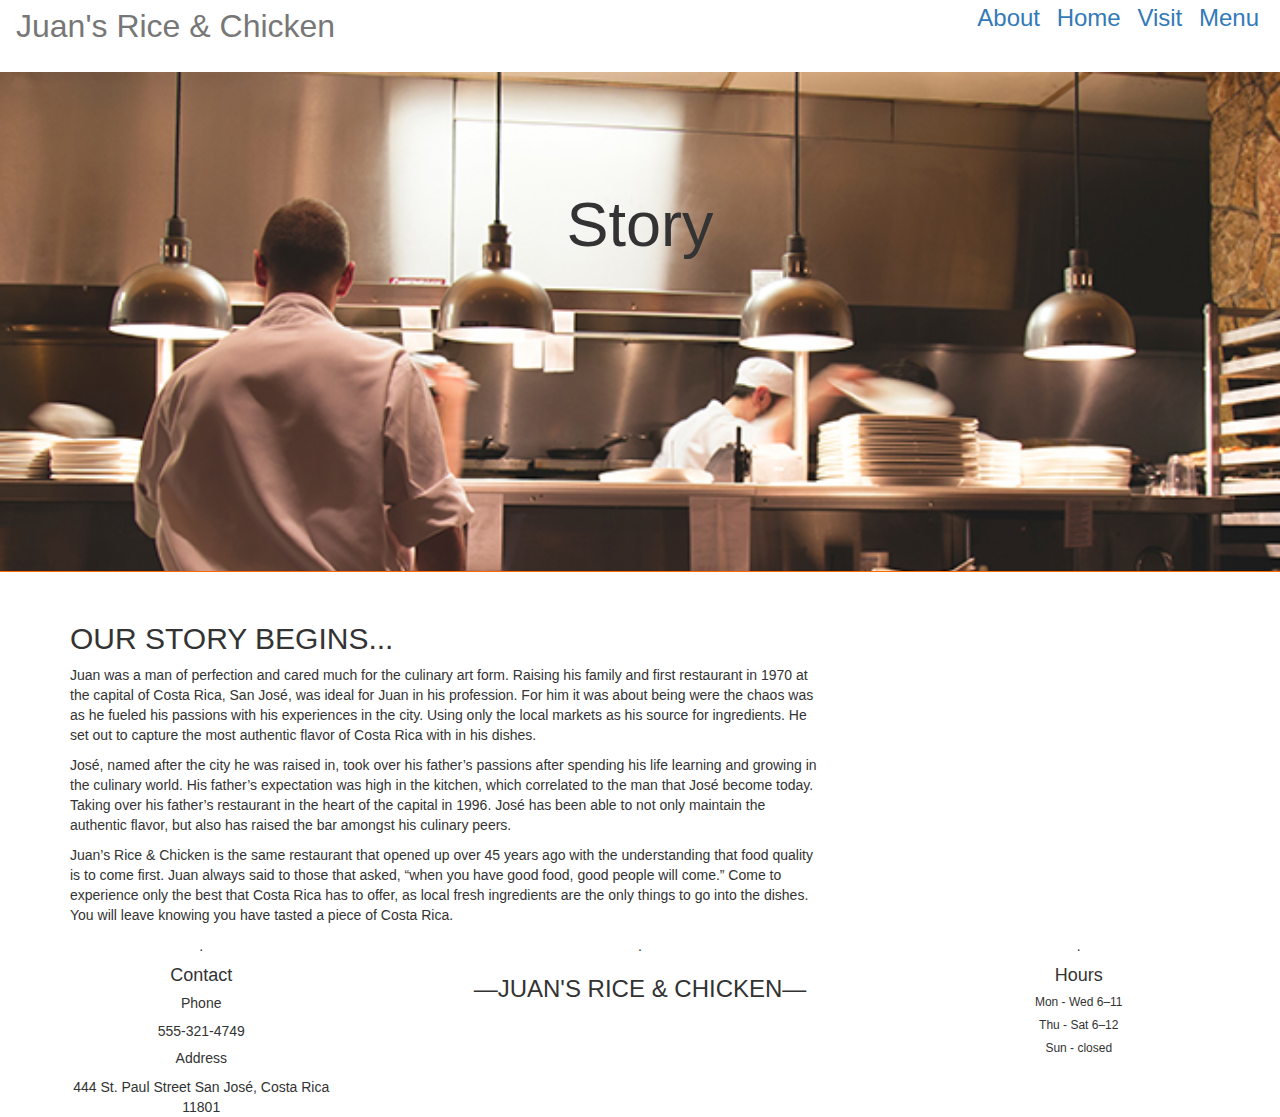
<file: about.html>
<!DOCTYPE html>
<html>
<head>
  <title>
    Juan's Rice & Chicken
  </title>

  <link rel="stylesheet" href="https://maxcdn.bootstrapcdn.com/bootstrap/3.3.7/css/bootstrap.min.css" integrity="sha384-BVYiiSIFeK1dGmJRAkycuHAHRg32OmUcww7on3RYdg4Va+PmSTsz/K68vbdEjh4u" crossorigin="anonymous">
  <link href=’http://fonts.googleapis.com/css?family=Droid+Sans’ rel=’stylesheet’ type=’text/css‘>
  <link rel="stylesheet" type="text/css" href=css/style.css>

</head>
<body class="about-body">

  <nav class="navbar navbar-default">
  <div class="container-fluid">
    <div class="navbar-header">
<a class="navbar-brand" href="index.html">
<font size="6">
  Juan's Rice & Chicken </a>
</font>
    </div>

    <ul>
      <div class="text-right">
      <font size="5">
      <li><a href="about.html">About</a></li>
      <li><a href="index.html">Home</a></li>
      <li><a href="visit.html">Visit</a></li>
      <li><a href="menu.html">Menu</a></li>
      </div>
    </div>
  </div>
      </font>
    </ul>
  </nav>

  <div class="jumbotron">
    <div class="container text-center">
      <h1>Story</h1>
    </div>
  </div>

  <div class="container">
    <div class="row">
      <div class="col-sm-8 text-left">
        <h2>OUR STORY BEGINS...</h2>
<p> Juan was a man of perfection and cared much for the culinary art form. Raising his family and first restaurant in 1970 at the capital of Costa Rica, San José, was ideal for Juan in his profession. For him it was about being were the chaos was as he fueled his passions with his experiences in the city. Using only the local markets as his source for ingredients. He set out to capture the most authentic flavor of Costa Rica with in his dishes.</p>
<p>    José, named after the city he was raised in, took over his father’s passions after spending his life learning and growing in the culinary world. His father’s expectation was high in the kitchen, which correlated to the man that José become today. Taking over his father’s restaurant in the heart of the capital in 1996. José has been able to not only maintain the authentic flavor, but also has raised the bar amongst his culinary peers.<p>
<p>  Juan’s Rice & Chicken is the same restaurant that opened up over 45 years ago with the understanding that food quality is to come first. Juan always said to those that asked, “when you have good food, good people will come.” Come to experience only the best that Costa Rica has to offer, as local fresh ingredients are the only things to go into the dishes. You will leave knowing you have tasted a piece of Costa Rica.</p>

      <div class="col-sm-4">
      
      </div>
    </div>
  </div>




<div class="footer">
  <div class="text-center">
  <div class="row">

    <div class="col-sm-3">.
      <h4>Contact</h4>
      <h5>Phone</h5>
    555-321-4749
      <h5>Address</h5>
  444 St. Paul Street
   San José, Costa Rica
       11801
</div>

    <div class="col-sm-6">.


<h3>—JUAN'S RICE & CHICKEN—</h3>

    </div>

    <div class="col-sm-3">.
      <h4>Hours</h4>
         <h6>Mon - Wed  6–11</h6>

         <h6>Thu - Sat  6–12</6>

         <h6>Sun - closed</h6>
    </div>
   </div>
  </div>
</div>

</body>
</html>
</file>
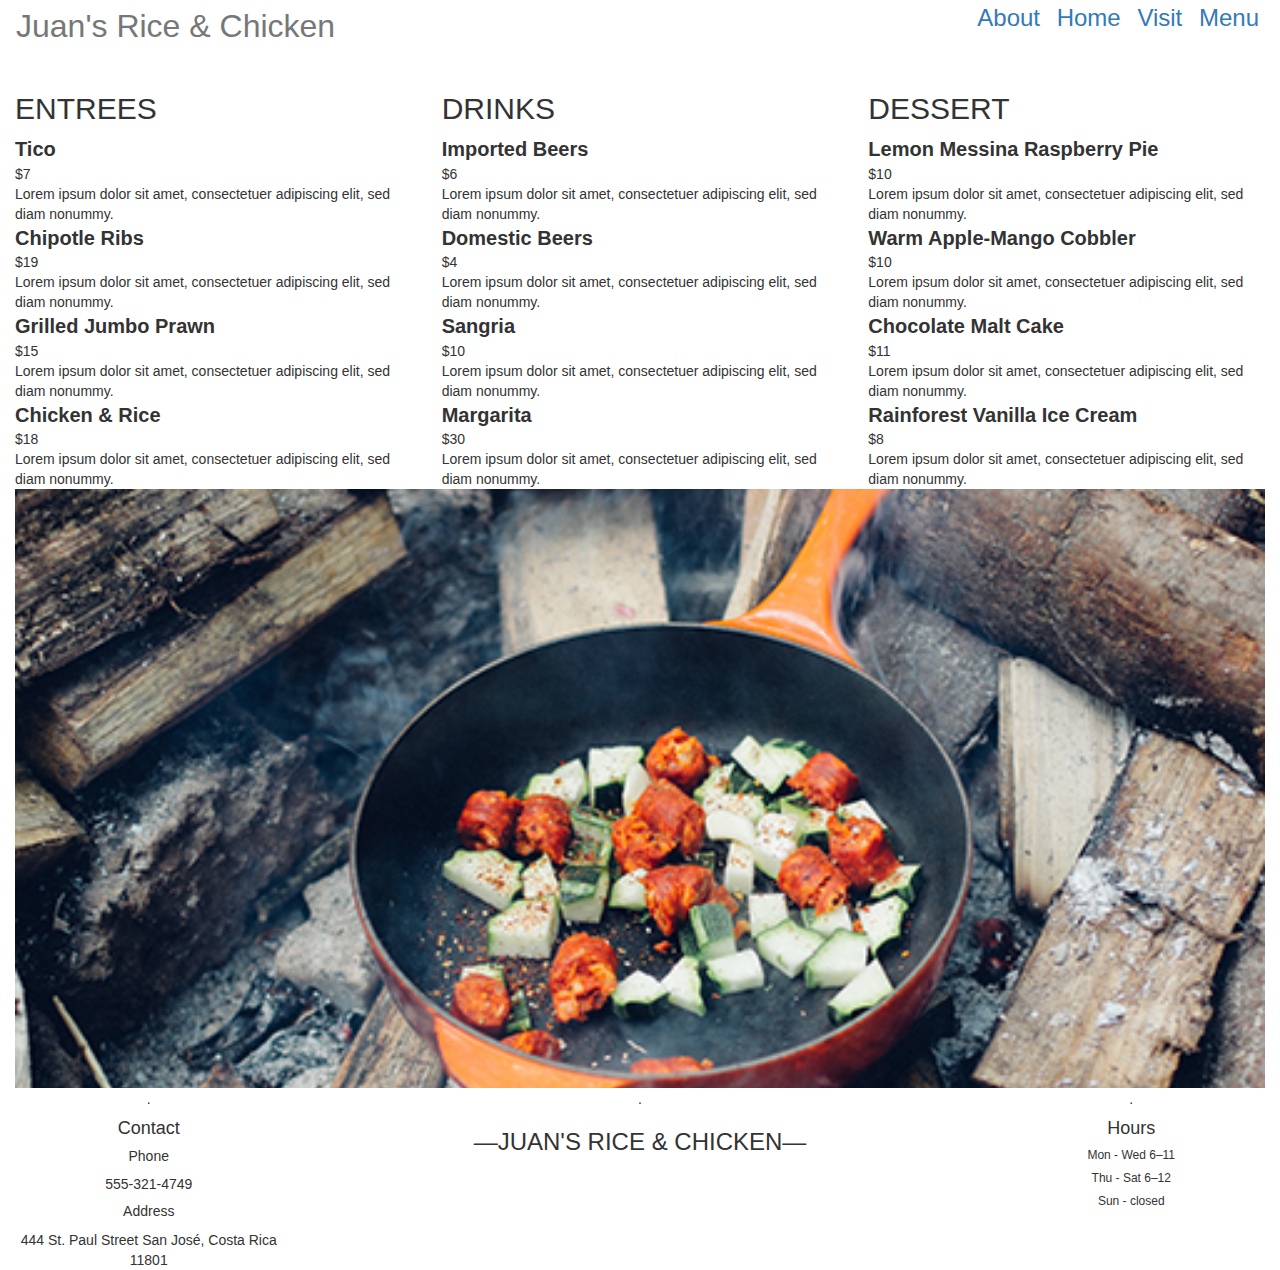
<file: menu.html>
<!DOCTYPE html>
<html>
<head>
  <title>
    Juan's Rice & Chicken
  </title>

  <link rel="stylesheet" href="https://maxcdn.bootstrapcdn.com/bootstrap/3.3.7/css/bootstrap.min.css" integrity="sha384-BVYiiSIFeK1dGmJRAkycuHAHRg32OmUcww7on3RYdg4Va+PmSTsz/K68vbdEjh4u" crossorigin="anonymous">
  <link href=’http://fonts.googleapis.com/css?family=Droid+Sans’ rel=’stylesheet’ type=’text/css‘>
  <link rel="stylesheet" type="text/css" href=css/style.css>

</head>
<body class="menu-body">

  <nav class="navbar navbar-default">
  <div class="container-fluid">
    <div class="navbar-header">
<a class="navbar-brand" href="index.html">
<font size="6">
  Juan's Rice & Chicken </a>
</font>
    </div>

    <ul>
      <div class="text-right">
      <font size="5">
      <li><a href="about.html">About</a></li>
      <li><a href="index.html">Home</a></li>
      <li><a href="visit.html">Visit</a></li>
      <li><a href="menu.html">Menu</a></li>
      </div>
    </div>
  </div>
      </font>
    </ul>
  </nav>

  <div class="menu-body">
     <div class="col-sm-4">
     <div class="menu-section">
        <h2 class="menu-section-title">ENTREES</h2>

        <div class="menu-item">
           <div class="menu-item-name">
              Tico
           </div>
           <div class="menu-item-price">
              $7
           </div>
           <div class="menu-item-description">
              Lorem ipsum dolor sit amet, consectetuer adipiscing elit, sed diam nonummy.
           </div>
        </div>

        <div class="menu-item">
           <div class="menu-item-name">
              Chipotle Ribs
           </div>
           <div class="menu-item-price">
              $19
           </div>
           <div class="menu-item-description">
              Lorem ipsum dolor sit amet, consectetuer adipiscing elit, sed diam nonummy.
           </div>
        </div>

        <div class="menu-item">
           <div class="menu-item-name">
            Grilled Jumbo Prawn
           </div>
           <div class="menu-item-price">
              $15
           </div>
           <div class="menu-item-description">
              Lorem ipsum dolor sit amet, consectetuer adipiscing elit, sed diam nonummy.
           </div>
        </div>
        <!-- Item ends -->
        <!-- Item starts -->
        <div class="menu-item">
           <div class="menu-item-name">
            Chicken & Rice
           </div>
           <div class="menu-item-price">
              $18
           </div>
           <div class="menu-item-description">
              Lorem ipsum dolor sit amet, consectetuer adipiscing elit, sed diam nonummy.
           </div>
        </div>
      </div>
     </div>


     <div class="col-sm-4">
     <div class="menu-section">
        <h2 class="menu-section-title">DRINKS</h2>

        <div class="menu-item">
           <div class="menu-item-name">
              Imported Beers
           </div>
           <div class="menu-item-price">
              $6
           </div>
           <div class="menu-item-description">
              Lorem ipsum dolor sit amet, consectetuer adipiscing elit, sed diam nonummy.
           </div>
        </div>

        <div class="menu-item">
           <div class="menu-item-name">
              Domestic Beers
           </div>
           <div class="menu-item-price">
              $4
           </div>
           <div class="menu-item-description">
              Lorem ipsum dolor sit amet, consectetuer adipiscing elit, sed diam nonummy.
           </div>
        </div>

        <div class="menu-item">
           <div class="menu-item-name">
              Sangria
           </div>
           <div class="menu-item-price">
              $10
           </div>
           <div class="menu-item-description">
              Lorem ipsum dolor sit amet, consectetuer adipiscing elit, sed diam nonummy.
           </div>
        </div>

        <div class="menu-item">
           <div class="menu-item-name">
              Margarita
           </div>
           <div class="menu-item-price">
              $30
           </div>
           <div class="menu-item-description">
              Lorem ipsum dolor sit amet, consectetuer adipiscing elit, sed diam nonummy.
           </div>
        </div>

     </div>

  </div>
</div>

<div class="col-sm-4">
  <div class="menu-section">
     <h2 class="menu-section-title"> DESSERT</h2>

     <div class="menu-item">
        <div class="menu-item-name">
           Lemon Messina Raspberry Pie
        </div>

        <div class="menu-item-price">
           $10
        </div>

        <div class="menu-item-description">
           Lorem ipsum dolor sit amet, consectetuer adipiscing elit, sed diam nonummy.
        </div>

     </div>

     <div class="menu-item">
        <div class="menu-item-name">
           Warm Apple-Mango Cobbler
        </div>

        <div class="menu-item-price">
           $10
        </div>

        <div class="menu-item-description">
           Lorem ipsum dolor sit amet, consectetuer adipiscing elit, sed diam nonummy.
        </div>

     </div>

     <div class="menu-item">
        <div class="menu-item-name">
           Chocolate Malt Cake
        </div>

        <div class="menu-item-price">
           $11
        </div>

        <div class="menu-item-description">
           Lorem ipsum dolor sit amet, consectetuer adipiscing elit, sed diam nonummy.
        </div>

     </div>

     <div class="menu-item">
        <div class="menu-item-name">
           Rainforest Vanilla Ice Cream
        </div>
        <div class="menu-item-price">
           $8
        </div>
        <div class="menu-item-description">
           Lorem ipsum dolor sit amet, consectetuer adipiscing elit, sed diam nonummy.
        </div>
     </div>

  </div>

 </div>
 </div>

<div class= "col-sm-12">
  <div class="container-fix">
 <div class="jumbotron_2">
 </div>
</div>
</div>

  <div class="footer">
    <div class="text-center">
    <div class="row">

<div class="col-sm-3">.
        <h4>Contact</h4>
        <h5>Phone</h5>
      555-321-4749
        <h5>Address</h5>
    444 St. Paul Street
     San José, Costa Rica
         11801
  </div>

      <div class="col-sm-6">.


  <h3>—JUAN'S RICE & CHICKEN—</h3>

      </div>

      <div class="col-sm-3">.
        <h4>Hours</h4>
           <h6>Mon - Wed  6–11</h6>

           <h6>Thu - Sat  6–12</6>

           <h6>Sun - closed</h6>
      </div>
     </div>
    </div>
  </div>

</body>
</html>
</file>
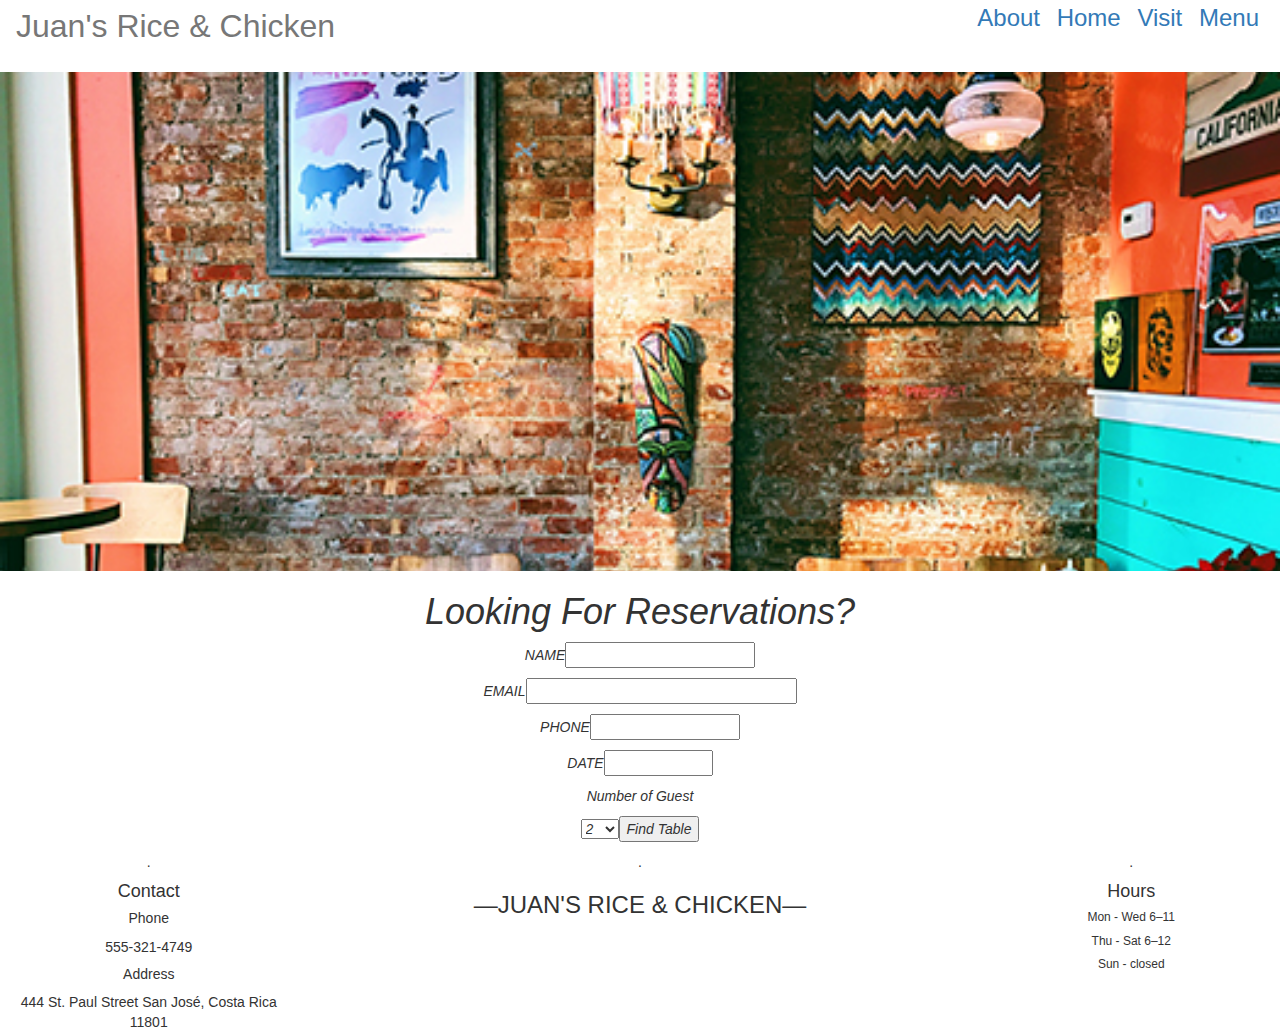
<file: visit.html>
<!DOCTYPE html>
<html>
<head>
  <title>
    Juan's Rice & Chicken
  </title>

  <link rel="stylesheet" href="https://maxcdn.bootstrapcdn.com/bootstrap/3.3.7/css/bootstrap.min.css" integrity="sha384-BVYiiSIFeK1dGmJRAkycuHAHRg32OmUcww7on3RYdg4Va+PmSTsz/K68vbdEjh4u" crossorigin="anonymous">
  <link href=’http://fonts.googleapis.com/css?family=Droid+Sans’ rel=’stylesheet’ type=’text/css‘>
  <link rel="stylesheet" type="text/css" href=css/style.css>

</head>
<body>

  <nav class="navbar navbar-default">
  <div class="container-fluid">
    <div class="navbar-header">
<a class="navbar-brand" href="index.html">
<font size="6">
  Juan's Rice & Chicken </a>
</font>
    </div>

    <ul>
      <div class="text-right">
      <font size="5">
      <li><a href="about.html">About</a></li>
      <li><a href="index.html">Home</a></li>
      <li><a href="visit.html">Visit</a></li>
      <li><a href="menu.html">Menu</a></li>
      </div>
    </div>
  </div>
      </font>
    </ul>
  </nav>

  <div class="jumbotron_3">
    <div class="container text-bottom">
      <h1>  </h1>
    </div>
  </div>



  <div class="container">
    <div class="row">
      <div class="col-sm-12 text-center">
      <h1>Looking For Reservations?</h1>

      <form>
         <p>NAME<input type="TEXT" size="20" maxlength="99" /></p>
         <p>EMAIL<input type="TEXT" size="30" maxlength="99" /></p>
         <p>PHONE<input type="TEXT" size="15" maxlength="99" /></p>
         <p>DATE<input type="TEXT" size="10"  maxlength="99" /></p>
         </select>

         <p>Number of Guest</p>
     <select name="Number of Guest">

         <option selected="selected">
                   2</option>
          <option> 3 </option>
          <option> 4 </option>
          <option> 5 </option>
          <option> 6 </option>
          <option> 7+ </option>


         <p> <input type="submit" value="Find Table" /> </p>

       </div>
        </form>

      </div>
    </div>
  </div>


  <div class="footer">
    <div class="text-center">
    <div class="row">

      <div class="col-sm-3">.
        <h4>Contact</h4>
        <h5>Phone</h5>
      555-321-4749
        <h5>Address</h5>
    444 St. Paul Street
     San José, Costa Rica
         11801
  </div>

      <div class="col-sm-6">.


  <h3>—JUAN'S RICE & CHICKEN—</h3>

      </div>

      <div class="col-sm-3">.
        <h4>Hours</h4>
           <h6>Mon - Wed  6–11</h6>

           <h6>Thu - Sat  6–12</6>

           <h6>Sun - closed</h6>
      </div>
     </div>
    </div>
  </div>

</body>
</html>
</file>
